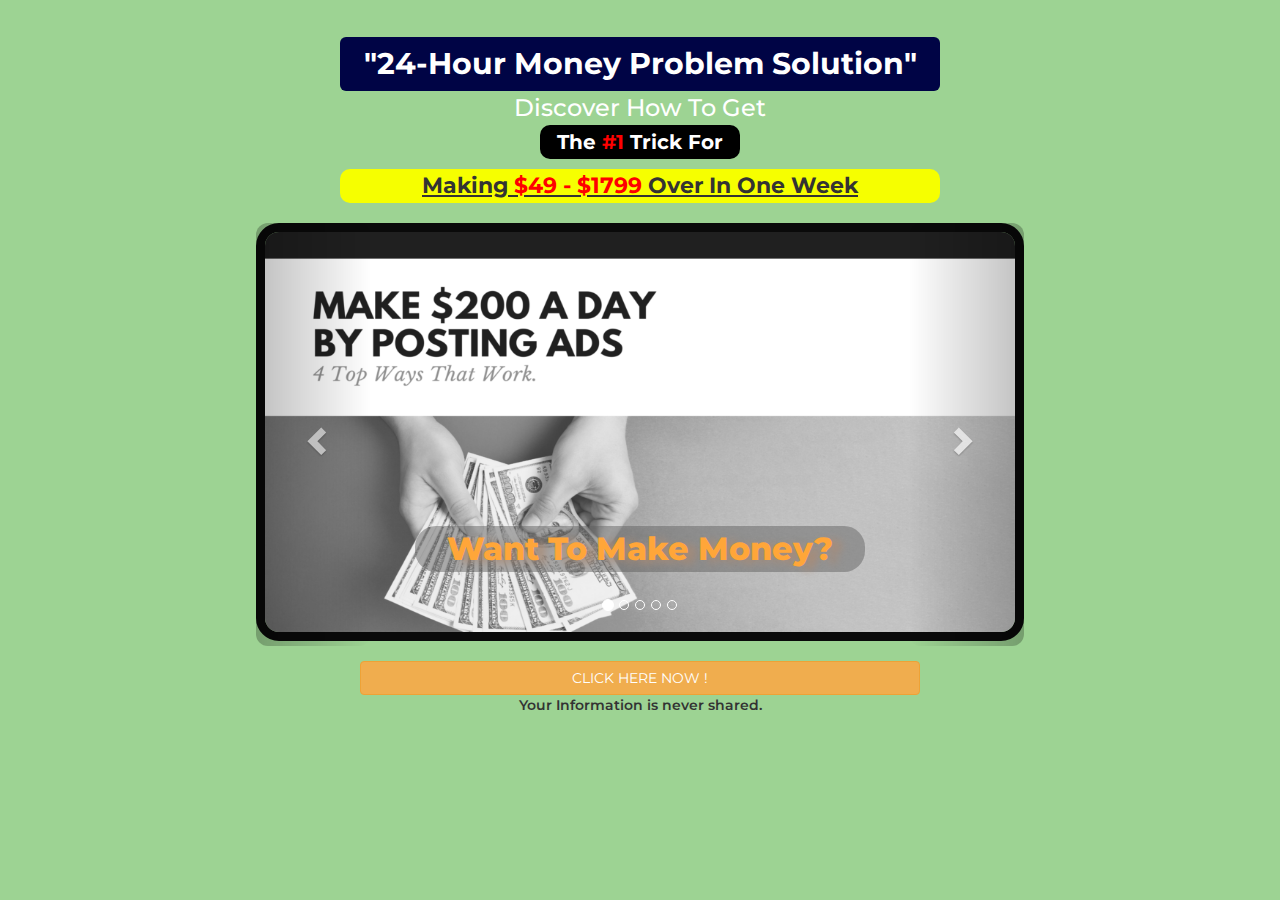
<file: index.html>
<!DOCTYPE html>
<html lang="en">
<head>
    <meta charset="UTF-8">
    <meta http-equiv="X-UA-Compatible" content="IE=edge">
    <meta name="viewport" content="width=device-width, initial-scale=1.0">
    <title>Earn App!</title>
   

    <link rel="icon" type="image/png" href="img/favicon-32x32.png" sizes="32x32">
    <link rel="icon" type="image/png" href="img/favicon-16x16.png" sizes="16x16">
    <!-- <meta name="theme-color" content="#ffffff"> -->
    <!-- Latest compiled and minified CSS -->
    <link rel="stylesheet" href="https://maxcdn.bootstrapcdn.com/bootstrap/3.4.1/css/bootstrap.min.css">
    
    <script src="https://ajax.googleapis.com/ajax/libs/jquery/3.5.1/jquery.min.js"></script>
    <script src="https://maxcdn.bootstrapcdn.com/bootstrap/3.4.1/js/bootstrap.min.js"></script>
    <link rel="preconnect" href="https://fonts.googleapis.com">
<link rel="preconnect" href="https://fonts.gstatic.com" crossorigin>
<link href="https://fonts.googleapis.com/css2?family=Montserrat:ital,wght@0,100;0,200;0,300;0,400;0,500;0,600;0,700;1,100;1,200;1,300;1,400;1,500;1,600;1,700&display=swap" rel="stylesheet">
    <link rel="stylesheet" href="css/app.css">
    
</head>
<body>
    <section class="main_section">
        <div class="headeer_text">
            <h1 class="heading_text">"24-Hour Money Problem Solution"</h1>
            <h3 class="heading_text_3">Discover How To Get</h3>
            <h4 class="heading_text_4">The <span class="dollar-limit">#1</span> Trick For</h4>
            <h3 class="heading_text_last">Making <span class="dollar-limit">$49 - $1799 </span>Over In One Week</h3>
            <br>
        </div>
        <div class="child_section">
            <div id="myCarousel" class="carousel slide" data-ride="carousel">
                <!-- Indicators -->
                <ol class="carousel-indicators">
                  <li data-target="#myCarousel" data-slide-to="0" class="active"></li>
                  <li data-target="#myCarousel" data-slide-to="1"></li>
                  <li data-target="#myCarousel" data-slide-to="2"></li>
                  <li data-target="#myCarousel" data-slide-to="3"></li>
                  <li data-target="#myCarousel" data-slide-to="4"></li>
                </ol>
              
                <!-- Wrapper for slides -->
                <div class="carousel-inner carousel-box_st">


                  <div class="item active">
                    <img src="img/Black-and-White-City-Blog-Banner-1024x576.png" alt="Chania">
                    <div class="carousel-caption">
                      <!-- <h3>Los Angeles</h3> -->
                      <p>Want To Make Money?</p>
                    </div>
                  </div>


                  <div class="item ">
                    <img src="img/affiliate-marketing.jpg" alt="Chania">
                    <div class="carousel-caption">
                      <!-- <h3>Los Angeles</h3> -->
                      <p>Work Part Time!</p>
                    </div>
                  </div>
                  <div class="item ">
                    <img src="img/Earn-100-dollars-fast-online-930x620.jpg" alt="Chania">
                    <div class="carousel-caption">
                      <!-- <h3>Los Angeles</h3> -->
                      <p>No Investments!</p>
                    </div>
                  </div>
                  <div class="item ">
                    <img src="img/Earn-money-from-home-770x450.jpeg" alt="Chania">
                    <div class="carousel-caption">
                      <!-- <h3>Los Angeles</h3> -->
                      <p>Earn More Now!</p>
                    </div>
                  </div>
                  <div class="item ">
                    <img src="img/How-to-Make-Money-Blogging-Featured-Image.webp" alt="Chania">
                    <div class="carousel-caption">
                      <!-- <h3>Los Angeles</h3> -->
                      <p>Grab Your Money!</p>
                    </div>
                  </div>
                

                </div>
              
                <!-- Left and right controls -->
                <a class="left carousel-control" href="#myCarousel" data-slide="prev">
                  <span class="glyphicon glyphicon-chevron-left"></span>
                  <span class="sr-only">Previous</span>
                </a>
                <a class="right carousel-control" href="#myCarousel" data-slide="next">
                  <span class="glyphicon glyphicon-chevron-right"></span>
                  <span class="sr-only">Next</span>
                </a>
              </div>
        </div>   
    </section>
    
    <section class="button_section">
      <a id="url_add" href="start.html" style="width: 100%; margin:0 auto;" type="button" class="btn-texts btn btn-warning" target="_blank">CLICK HERE NOW !</a> 

      <div class="info_text"><p>Your Information is never shared.</p></div>
    </section>

<script src="app.js"></script>
</body>
</html>
</file>
<file: css/app.css>
@import url("https://fonts.googleapis.com/css2?family=Montserrat:ital,wght@0,100;0,200;0,300;0,400;0,500;0,600;0,700;1,100;1,200;1,300;1,400;1,500;1,600;1,700&display=swap");
@import url("https://fonts.googleapis.com/css2?family=Montserrat:ital,wght@0,100;0,200;0,300;0,400;0,500;0,600;0,700;1,100;1,200;1,300;1,400;1,500;1,600;1,700&display=swap");
legend {
  display: inherit !important;
  width: inherit !important;
  padding: inherit !important;
  margin-bottom: inherit !important;
  font-size: inherit !important;
  line-height: inherit !important;
  color: inherit !important;
  border: inherit !important;
  border-bottom: inherit !important;
}

legend {
  display: inline;
  width: auto;
  padding: 0;
  margin: 0;
  font-size: medium;
  line-height: normal;
  color: #000000;
  border: 0;
  border-bottom: none;
}

body {
  background-color: #9dd393 !important;
  font-family: 'Montserrat', sans-serif !important;
}

.main_section {
  padding: 5px;
}

@media (max-width: 580px) {
  .main_section {
    padding: 10px;
  }
}

@media (max-width: 580px) {
  .child_section {
    margin-top: 35px;
  }
}

.headeer_text {
  text-align: center;
}

#myCarousel.carousel.slide {
  width: 100%;
  max-width: 768px !important;
  margin: 0 auto;
}

.carousel-inner > .item > a > img, .carousel-inner > .item > img {
  line-height: 1;
  height: 400px !important;
  width: 100%;
}

@media (max-width: 480px) {
  .carousel-inner > .item > a > img, .carousel-inner > .item > img {
    height: 200px !important;
  }
}

.carousel-box_st {
  border-radius: 23px;
  overflow: hidden;
  display: inline-block;
  border: 9px solid #0a0a0a;
}

.carousel-control {
  border-radius: 12px;
}

.carousel-caption p {
  color: #ffa639;
  font-size: 32px;
  font-weight: 800;
  text-shadow: 9px 3px 9px #aa8b75;
  background: #5f5f5f7a;
  border-radius: 21px;
}

@media (max-width: 520px) {
  .carousel-caption p {
    font-size: 18px;
  }
}

.headeer_text {
  margin-top: 32px !important;
  display: block;
  margin: 0 auto;
  max-width: 600px;
  width: 100%;
  -webkit-box-align: center;
      -ms-flex-align: center;
          align-items: center;
  text-align: center;
}

.heading_text, .heading_text_3, .heading_text_4, .heading_text_last {
  margin: 0;
  line-height: 34px;
  border-radius: 10px;
}

.heading_text {
  background: #000445;
  padding: 10px;
  border-radius: 6px;
  font-size: 30px;
  font-weight: bold;
  color: #FFF;
}

@media (max-width: 520px) {
  .heading_text {
    font-size: 22px;
  }
}

.heading_text_4 {
  background: #000000;
  color: white;
  font-weight: 700;
  font-size: 20px;
  width: 200px;
  margin: 0 auto;
  margin-bottom: 10px;
}

@media (max-width: 520px) {
  .heading_text_4 {
    font-size: 18px;
  }
}

.heading_text_3 {
  color: white;
}

.heading_text_last {
  background: #f6ff00;
  font-size: 22px;
  font-weight: 700;
  text-decoration: underline;
}

@media (max-width: 520px) {
  .heading_text_last {
    font-size: 20px;
  }
}

.heading_text_last .dollar-limit {
  color: red;
}

.dollar-limit {
  color: red;
}

.button_section {
  max-width: 600px;
  margin: 0 auto;
  padding: 10px 20px;
}

.info_text {
  text-align: center;
  font-weight: 600;
}

.info_text .btn-texts {
  font-weight: 500;
}
/*# sourceMappingURL=app.css.map */
</file>
